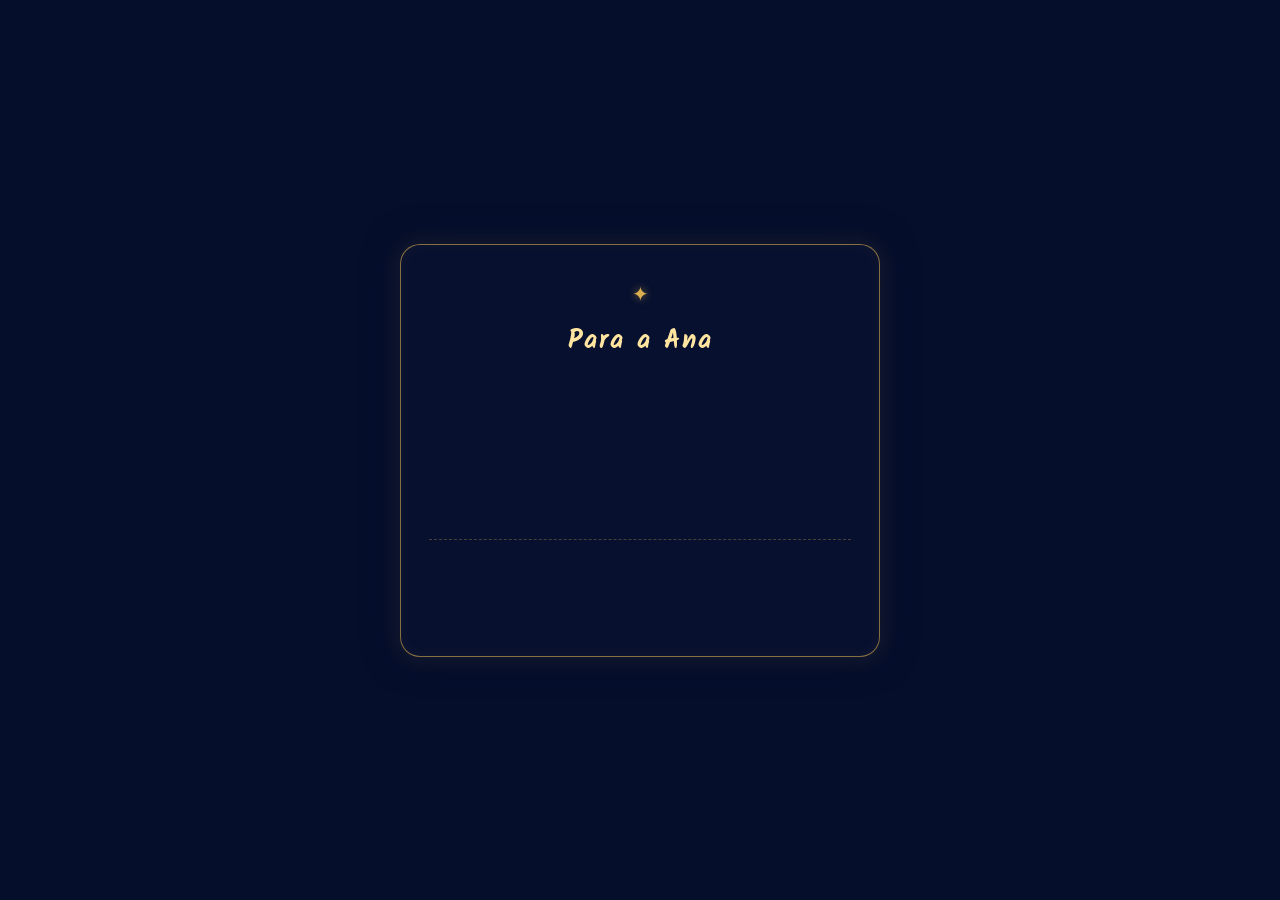
<file: hb.html>
<!doctype html>
<html lang="pt-BR">
  <head>
    <meta charset="UTF-8" />
    <meta name="viewport" content="width=device-width, initial-scale=1.0" />
    <title>Ana Noctis</title>
    <link rel="shortcut icon" href="img/favicon.png" type="image/x-icon" />
    <link rel="stylesheet" href="css/style.css?v=5.0" />
    <link rel="stylesheet" href="css/hb.css?v=3.0" />
  </head>

  <body>
    <main class="app-tela02">
      <!-- 1. CARTA DE ANIVERSÁRIO -->
      <section id="cartinha-container" class="cartinha-container revelar">
        <div class="cartinha-card">
          <div class="detalhe-top-estrela">✦</div>
          <h2 class="cartinha-titulo typer">Para a Ana,</h2>

          <div class="cartinha-corpo">
            <p class="typer">Todo o carinho ainda existe em mim.</p>
            <p class="typer">
              Por favor, seja o mais feliz que você consiga ser. Cuide da sua
              saúde e da sua mente. Ame todas as suas versões (exceto a de
              ignorância máxima, melhore). Esteja sempre bem pra cuidar da
              Alice, Lívia e Nina. E, por favor, leia Masssacre da Família Hope.
            </p>
            <p class="typer">
              Não esquecerei das memórias que criamos. Sempre estarei torcendo
              pela sua felicidade e você sempre terá lugar em mim.
            </p>

            <p class="assina typer">Feliz aniversário! ✨</p>
          </div>

          <div class="cartinha-rodape typer">13 . 11 . 2026</div>

          <button
            id="btn-soprar"
            class="btn-soprar"
            onclick="acionarSoprarVelas()"
          >
            SOPRAR AS VELAS
          </button>
        </div>
      </section>

      <!-- 2. CANVAS DO BOLO -->
      <div id="container-bolo" class="container-bolo oculto">
        <canvas id="bolo-canvas"></canvas>
      </div>

      <!-- 3. ESTRELA FINAL CELESTIAL -->
      <div id="estrela-final" class="estrela-final">
        <svg
          viewBox="0 0 100 100"
          fill="none"
          xmlns="http://www.w3.org/2000/svg"
        >
          <path
            d="M50 0 C50 32 68 50 100 50 C68 50 50 68 50 100 C50 68 32 50 0 50 C32 50 50 32 50 0 Z"
            fill="#FFE5A0"
          />
        </svg>
      </div>
    </main>

    <script src="js/hb.js?v=3.0"></script>
  </body>
</html>
</file>
<file: css/style.css>
@import url("https://fonts.googleapis.com/css2?family=Kalam:wght@300;400;700&display=swap");

/* =========================================================

 ANA NOCTIS — COUNTDOWN

 ========================================================= */

* {
  margin: 0;

  padding: 0;

  box-sizing: border-box;
}

html,
body {
  width: 100%;

  height: 100%;
}

body {
  background: #050e2b;

  color: #f7eedb;

  font-family: "Kalam", cursive;

  font-weight: 300;

  font-style: normal;

  overflow: hidden;
}

/* =========================================================

    APLICAÇÃO

    ========================================================= */

.app {
  position: relative;

  width: 100vw;

  height: 100vh;

  overflow: hidden;

  margin-top: -25px;
}

/* =========================================================

    TELAS

    ========================================================= */

.tela {
  position: absolute;

  inset: 0;

  width: 100%;

  height: 100%;

  display: flex;

  align-items: center;

  justify-content: center;

  opacity: 0;

  visibility: hidden;

  pointer-events: none;

  transition:
    opacity 0.8s ease,
    visibility 0.8s ease;
}

#tela-01 {
  opacity: 1;

  visibility: visible;

  pointer-events: auto;
}

/* =========================================================

 VISUAL

 ========================================================= */

.visual {
  position: absolute;

  inset: 0;

  width: 100%;

  height: 100%;

  display: flex;

  align-items: center;

  justify-content: center;

  z-index: 0;
}

.visual svg {
  display: block;

  width: 100vw;

  height: 100vh;
}

/* =========================================================

 CONTEÚDO

 ========================================================= */

.conteudo {
  position: absolute;

  inset: 0;

  width: 100%;

  height: 100%;

  pointer-events: none;

  z-index: 10;
}

/* =========================================================

 1. ESTRELAS DO CÉU

 ========================================================= */

#ceu #estrelas > * {
  opacity: 0;

  transform-box: fill-box;

  transform-origin: center;
}

.fase-ceu #ceu #estrelas > * {
  animation:
    aparecer-estrela 1.2s ease-out forwards,
    pulsar-estrela var(--duracao-estrela) ease-in-out var(--atraso-estrela)
      infinite;
}

@keyframes aparecer-estrela {
  from {
    opacity: 0;
  }

  to {
    opacity: 1;
  }
}

@keyframes pulsar-estrela {
  0%,
  100% {
    transform: scale(0.85);

    filter: drop-shadow(0 0 2px rgb(189, 253, 199))
      drop-shadow(0 0 4px rgba(199, 141, 15, 0.773));
  }

  50% {
    transform: scale(1.15);

    filter: drop-shadow(0 0 3px rgba(247, 238, 219, 0.945))
      drop-shadow(0 0 7px rgba(232, 161, 9, 0.799));
  }
}

/* =========================================================

 2. PONTINHOS DOURADOS

 ========================================================= */

#pontinhos circle {
  opacity: 0;

  transform-box: fill-box;

  transform-origin: center;
}

.fase-pontinhos #pontinhos circle {
  animation:
    aparecer-pontinho 1s ease-out var(--atraso-pontinho, 0s) forwards,
    brilho-pontinho var(--duracao-pontinho, 4s) ease-in-out
      calc(var(--atraso-pontinho, 0s) + 1s) infinite;
}

@keyframes aparecer-pontinho {
  0% {
    opacity: 0;

    transform: scale(0.2);
  }

  70% {
    opacity: 1;

    transform: scale(1.15);
  }

  100% {
    opacity: 1;

    transform: scale(1);
  }
}

@keyframes brilho-pontinho {
  0% {
    opacity: 0.4;

    transform: scale(0.85);
  }

  50% {
    opacity: 1;

    transform: scale(1.15);
  }

  100% {
    opacity: 0.4;

    transform: scale(0.85);
  }
}

/* =========================================================

 3. ÓRBITA

 ========================================================= */

#orbita path {
  opacity: 1;

  fill: none;

  stroke-dasharray: 1;

  stroke-dashoffset: 1;
}

.fase-orbita #orbita path {
  animation: desenhar-orbita 3.2s cubic-bezier(0.4, 0, 0.2, 1) forwards;
}

@keyframes desenhar-orbita {
  from {
    stroke-dashoffset: 1;
  }

  to {
    stroke-dashoffset: 0;
  }
}

/* =========================================================

 4. ELEMENTOS DA ÓRBITA

 ========================================================= */

/*

 As quatro estrelas da órbita ficam escondidas

 durante o desenho da linha.

*/

#circulo #estrela-esquerda,
#circulo #estrela-superior,
#circulo #estrela-inferior,
#circulo #estrela-direita {
  opacity: 0;
}

.fase-elementos-orbita #circulo #estrela-esquerda,
.fase-elementos-orbita #circulo #estrela-superior,
.fase-elementos-orbita #circulo #estrela-inferior,
.fase-elementos-orbita #circulo #estrela-direita {
  animation: aparecer-elemento-orbita 0.8s ease-out forwards;
}

@keyframes aparecer-elemento-orbita {
  from {
    opacity: 0;
  }

  to {
    opacity: 1;
  }
}

/* =========================================================

 5. ESTRELA-CONTADOR

 ========================================================= */

#estrela-contador {
  opacity: 0;

  filter: drop-shadow(0 0 2px rgba(246, 186, 72, 0.35))
    drop-shadow(0 0 5px rgba(246, 186, 72, 0.16));
}

.fase-conteudo #estrela-contador {
  animation:
    aparecer-estrela-contador 1s ease-out forwards,
    brilho-estrela-contador 2.8s ease-in-out 1s infinite;
}

@keyframes aparecer-estrela-contador {
  from {
    opacity: 0;
  }

  to {
    opacity: 1;
  }
}

@keyframes brilho-estrela-contador {
  0% {
    filter: drop-shadow(0 0 2px rgba(246, 186, 72, 0.3))
      drop-shadow(0 0 4px rgba(246, 186, 72, 0.12));
  }

  50% {
    filter: drop-shadow(0 0 4px rgba(246, 186, 72, 0.65))
      drop-shadow(0 0 8px rgba(246, 186, 72, 0.25));
  }

  100% {
    filter: drop-shadow(0 0 2px rgba(246, 186, 72, 0.3))
      drop-shadow(0 0 4px rgba(246, 186, 72, 0.12));
  }
}

/* =========================================================

 6. TÍTULO — ANA NOCTIS

 ========================================================= */

.titulo {
  position: absolute;

  left: 47.5%;

  top: 14.5%;

  transform: translateX(-30%) rotate(-5deg);

  color: #f7eedb;

  font-size: 24px;

  font-weight: normal;

  letter-spacing: 5px;

  white-space: nowrap;

  opacity: 0;
}

.fase-titulo .titulo {
  animation: escrever-titulo 1.5s ease-out forwards;
}

@keyframes escrever-titulo {
  0% {
    opacity: 0;

    clip-path: inset(0 100% 0 0);
  }

  100% {
    opacity: 1;

    clip-path: inset(0 0 0 0);
  }
}

/* =========================================================

 7. FRASE DO MÊS

 ========================================================= */

#frase-mes {
  position: absolute;

  left: 85%;

  bottom: 39%;

  transform: translateX(-50%);

  width: 80%;

  font-size: 14px;

  opacity: 0;
}

.fase-conteudo #frase-mes {
  animation: aparecer-conteudo 1s ease-out forwards;
}

/* =========================================================

 8. DIAS

 ========================================================= */

/* =========================================================

 BRILHO DOURADO ATRÁS DA CONTAGEM DE DIAS

 ========================================================= */

.contador-dias {
  position: absolute;

  display: flex;

  flex-direction: column;

  justify-content: center;

  align-items: center;

  transform: rotate(-5deg);

  opacity: 0;
}

.contador-dias #dias {
  position: relative;

  z-index: 1;
}

.contador-dias::before {
  content: "";

  position: absolute;

  width: 150px;

  height: 150px;

  left: 47%;

  top: 50%;

  transform: translate(-50%, -50%);

  background: radial-gradient(
    circle,
    rgba(178, 126, 14, 0.327) 0%,

    rgba(219, 175, 80, 0.23) 55%,

    rgba(219, 175, 80, 0.03) 100%,

    transparent 75%
  );

  filter: blur(25px);

  pointer-events: none;

  z-index: 0;

  animation: brilho-dias 4s ease-in-out infinite;
}

@keyframes brilho-dias {
  0%,
  100% {
    opacity: 0.55;

    transform: translate(-50%, -50%) scale(0.92);
  }

  50% {
    opacity: 1;

    transform: translate(-50%, -50%) scale(1.08);
  }
}

.fase-conteudo .contador-dias {
  animation: aparecer-conteudo 1s ease-out 0.15s forwards;
}

.contador-dias #dias {
  font-size: 100px;
}

.dias-sub {
  font-size: 26px;

  margin-top: -50px;
}

/* =========================================================

 9. HORAS / MINUTOS / SEGUNDOS

 ========================================================= */

.contador-hms {
  position: absolute;

  left: 50.2%;

  top: 69.5%;

  transform: translate(-50%, -50%);

  display: flex;

  align-items: center;

  justify-content: center;

  color: #f7eedb;

  font-size: 18px;

  letter-spacing: 2px;

  white-space: nowrap;

  gap: 10px;

  opacity: 0;
}

.fase-conteudo .contador-hms {
  animation: aparecer-conteudo 1s ease-out 0.3s forwards;
}

.contador span {
  display: inline-block;
}

.contador .separador {
  margin-top: -20px;
}

.time {
  display: flex;

  flex-direction: column;

  align-items: center;

  justify-content: center;
}

.time-titulo {
  font-size: 28px;
}

.time-sub {
  font-size: 12px;
}

/* =========================================================

 10. FRASE FINAL

 ========================================================= */

.frase {
  position: absolute;

  left: 50%;

  bottom: 13%;

  transform: translateX(-50%);

  width: 80%;

  text-align: center;

  color: #f7eedb;

  font-size: 14px;

  line-height: 1.6;

  letter-spacing: 1.5px;

  font-style: italic;

  opacity: 0;
}

.fase-conteudo .frase {
  animation: aparecer-frase 1.2s ease-out 0.5s forwards;
}

@keyframes aparecer-frase {
  from {
    opacity: 0;

    transform: translateX(-50%) translateY(8px);
  }

  to {
    opacity: 0.85;

    transform: translateX(-50%) translateY(0);
  }
}

/* =========================================================

 11. ANIMAÇÃO DE CONTEÚDO

 ========================================================= */

@keyframes aparecer-conteudo {
  from {
    opacity: 0;
  }

  to {
    opacity: 1;
  }
}

/* =========================================================

 12. OUTROS ELEMENTOS QUE APARECEM COM O CONTADOR

 ========================================================= */

#estrela-superior_2,
#linha-estrela-branca,
#linha-estrela-dourada,
#linha-estrela-inferior {
  opacity: 0;
}

.fase-conteudo #estrela-superior_2,
.fase-conteudo #linha-estrela-branca,
.fase-conteudo #linha-estrela-dourada,
.fase-conteudo #linha-estrela-inferior {
  animation: aparecer-conteudo 1s ease-out forwards;
}

/* =========================================================

 13. REDUÇÃO DE MOVIMENTO

 ========================================================= */

@media (prefers-reduced-motion: reduce) {
  *,
  *::before,
  *::after {
    animation-duration: 0.01ms !important;

    animation-delay: 0s !important;

    animation-iteration-count: 1 !important;
  }
}

@media (max-width: 420px) {
  .titulo {
    left: 42%;

    top: 16%;
  }

  #frase-mes {
    left: 73%;

    top: 57%;
  }

  .contador-dias {
    left: 40%;

    top: 30%;
  }

  .contador-hms {
    left: 50%;

    top: 67.5%;
  }

  .frase {
    bottom: 16%;
  }
}

/* =====================================================

 ANA NOCTIS — TRANSIÇÃO DO DIA DO ANIVERSÁRIO

 ===================================================== */

/* 1. Esconde o conteúdo antigo do contador */

body.dia-chegou .conteudo {
  opacity: 0 !important;

  visibility: hidden !important;

  transition:
    opacity 0.8s ease,
    visibility 0.8s ease;
}

/* Mantém o céu, mas remove os enfeites da cena anterior */

body.dia-chegou #linha-estrela-branca,
body.dia-chegou #linha-estrela-dourada,
body.dia-chegou #linha-estrela-inferior,
body.dia-chegou #estrela-superior_2,
body.dia-chegou #estrela-contador {
  opacity: 0 !important;

  animation: none !important;
}

/* 2. A órbita original volta a ser desenhada em dourado */

body.dia-chegou #orbita path {
  opacity: 1;

  stroke: #dbaf50;

  stroke-width: 1;

  fill: none;

  stroke-dasharray: 1;

  stroke-dashoffset: 1;

  animation: desenhar-orbita-dourada 2.5s cubic-bezier(0.4, 0, 0.2, 1) forwards !important;
}

@keyframes desenhar-orbita-dourada {
  from {
    stroke-dashoffset: 1;
  }

  to {
    stroke-dashoffset: 0;
  }
}

/* Elas reaparecem depois do desenho */

body.dia-chegou.orbita-pronta #circulo #estrela-esquerda,
body.dia-chegou.orbita-pronta #circulo #estrela-superior,
body.dia-chegou.orbita-pronta #circulo #estrela-inferior,
body.dia-chegou.orbita-pronta #circulo #estrela-direita {
  animation: aparecer-elemento-orbita 0.8s ease-out forwards !important;
}

/* =========================================================

 4. CAMADA DAS ESTRELAS CADENTES (ÓRBITA CURVA CORRIGIDA)

 ========================================================= */

.estrelas-cadentes {
  position: absolute;

  left: 50%;

  top: 39.2%;

  width: 0;

  height: 0;

  z-index: 5;

  pointer-events: none;

  visibility: hidden;
}

body.dia-chegou.orbita-pronta .estrelas-cadentes {
  visibility: visible;
}

/* O anel circular alinhado exatamente no centro da órbita */

.estrela-cadente {
  --angulo: 0deg;

  --duracao: 3.5s;

  --atraso: 0s;

  --raio: min(100vw, 200px);

  position: absolute;

  left: calc(var(--raio) * -1);

  top: calc(var(--raio) * -0.92);

  width: calc(var(--raio) * 2);

  height: calc(var(--raio) * 2);

  border-radius: 50%;

  opacity: 0;

  /* Gradiente cônico que desenha a cauda curva */

  background: conic-gradient(
    from 300deg,

    transparent 0deg,

    rgba(219, 175, 80, 0) 10deg,

    rgba(219, 175, 80, 0.45) 35deg,

    rgba(255, 229, 160, 0.95) 60deg,

    transparent 60deg
  );

  /* Máscara: cauda orbital bem fina e delicada */

  -webkit-mask: radial-gradient(
    circle at center,

    transparent calc(50% - 1.3px),
    #000 calc(50% - 0.8px),
    #000 50%,

    transparent calc(50% + 0.5px)
  );

  mask: radial-gradient(
    circle at center,

    transparent calc(50% - 1.3px),
    #000 calc(50% - 0.8px),
    #000 50%,

    transparent calc(50% + 0.5px)
  );

  filter: drop-shadow(0 0 4px rgba(246, 186, 72, 0.8));
}

/* Bolinha luminosa na ponta da cauda */

.estrela-cadente::before {
  content: "";

  position: absolute;

  top: 0;

  left: 50%;

  width: 6px;

  height: 6px;

  transform: translate(-50%, -50%);

  border-radius: 50%;

  background: #fff4cc;

  box-shadow:
    0 0 3px 1px #fff4cc,
    0 0 7px 2px #ffe5a0,
    0 0 13px 3px rgba(219, 175, 80, 0.9),
    0 0 20px 4px rgba(219, 175, 80, 0.4);
}

/* Configurações individuais de cada estrela */

.estrela-1 {
  --angulo: 15deg;

  --duracao: 5.5s;

  --atraso: 0s;

  --raio: min(100vw, 175px);
}

.estrela-2 {
  --angulo: 140deg;

  --duracao: 5.5s;

  --atraso: 0.7s;

  --raio: min(100vw, 215px);
}

.estrela-3 {
  --angulo: 265deg;

  --duracao: 5.5s;

  --atraso: 1.5s;

  --raio: min(100vw, 190px);
}

.estrela-4 {
  --angulo: 75deg;

  --duracao: 5.5s;

  --atraso: 0.3s;

  --raio: min(100vw, 255px);
}

.estrela-5 {
  --angulo: 310deg;

  --duracao: 5.5s;

  --atraso: 1.1s;

  --raio: min(100vw, 230px);
}

.estrela-6 {
  --angulo: 195deg;

  --duracao: 5.5s;

  --atraso: 1.9s;

  --raio: min(100vw, 285px);
}

.estrela-7 {
  --angulo: 110deg;

  --duracao: 5.5s;

  --atraso: 0.5s;
}

.estrela-8 {
  --angulo: 345deg;

  --duracao: 5.5s;

  --atraso: 2.2s;

  --raio: min(100vw, 265px);
}

.estrela-9 {
  --angulo: 220deg;

  --duracao: 5.5s;

  --atraso: 1.3s;

  --raio: min(100vw, 290px);
}

/* Animação que gira o anel suavemente */

body.dia-chegou.orbita-pronta .estrela-cadente {
  animation: girar-estrela var(--duracao) linear var(--atraso) infinite;
}

@keyframes girar-estrela {
  0% {
    transform: rotate(var(--angulo));

    opacity: 0;
  }

  10% {
    opacity: 1;
  }

  85% {
    opacity: 1;
  }

  100% {
    transform: rotate(calc(var(--angulo) + 360deg));

    opacity: 0;
  }
}

/* =========================================

 MENSAGEM DE ANIVERSÁRIO

 ========================================= */

.mensagem-aniversario {
  position: absolute;

  left: 50%;

  top: 42%;

  transform: translate(-50%, -50%);

  width: 80%;

  z-index: 8;

  display: flex;

  flex-direction: column;

  align-items: center;

  justify-content: center;

  gap: 5px;

  text-align: center;

  font-size: 1em;

  line-height: 1.3;

  color: #f4dfa4;

  opacity: 0;

  visibility: hidden;
}

/* O nome recebe um pouco mais de destaque */

.nome-aniversario {
  font-size: 2em;

  color: #dbaf50;
}

.data-aniv {
  font-size: 0.8em;

  color: #f4dfa4;
}

/* A mensagem só aparece depois da entrada das estrelas */

body.dia-chegou.mensagem-visivel .mensagem-aniversario {
  animation: revelar-mensagem 1.8s ease-out forwards;
}

@keyframes revelar-mensagem {
  0% {
    opacity: 0;

    visibility: visible;

    transform: translate(-50%, -44%);
  }

  100% {
    opacity: 1;

    visibility: visible;

    transform: translate(-50%, -50%);
  }
}

/* =========================================================

 REINVENTANDO A MENSAGEM COM O ARCO PORTAL

 ========================================================= */

.mensagem-aniversario {
  position: absolute;

  left: 45%;

  top: 15%;

  transform: translate(-50%, -50%);

  width: 320px;

  height: 420px;

  z-index: 8;

  display: flex;

  flex-direction: column;

  align-items: center;

  justify-content: center;

  gap: 8px;

  text-align: center;

  opacity: 0;

  visibility: hidden;

  pointer-events: none;
}

/* Quando chega a hora, revela todo o conjunto do portal */

body.dia-chegou.mensagem-visivel .mensagem-aniversario {
  opacity: 1;

  visibility: visible;

  pointer-events: auto;

  transition: opacity 1s ease;
}

/* O Arco SVG */

.portal-svg {
  position: absolute;

  inset: 0;

  width: 100%;

  height: 100%;

  pointer-events: none;

  z-index: 1;
}

.portal-svg .linha-portal {
  stroke-dasharray: 1000;

  stroke-dashoffset: 1000;

  transition: stroke-dashoffset 2.2s cubic-bezier(0.4, 0, 0.2, 1);
}

.portal-svg .lua-portal {
  opacity: 0;

  transition: opacity 1s ease 1.5s;
}

body.dia-chegou.mensagem-visivel .portal-svg .linha-portal {
  stroke-dashoffset: 0;
}

body.dia-chegou.mensagem-visivel .portal-svg .lua-portal {
  opacity: 1;
}

/* O Texto dentro do portal */

.texto-portal {
  position: relative;

  left: 27%;

  top: 70%;

  transform: translate(-50%, -50%);

  z-index: 2;

  display: flex;
  flex-direction: column;
  align-items: center;
  gap: 4px;
  margin-top: 15px;
  color: #f4dfa4;
  font-size: 1.2em;
}

.nome-aniversario {
  font-size: 2em;

  color: #dbaf50;

  letter-spacing: 2px;
}

.data-aniv {
  font-size: 0.8em;

  color: #f4dfa4;

  letter-spacing: 3px;
}

/* =========================================================

 BOTÃO ABRIR E MICRO-INTERAÇÕES

 ========================================================= */

.btn-abrir {
  position: relative;

  bottom: -100%;
  left: 7%;

  z-index: 3;

  margin-top: 25px;

  padding: 10px 42px;

  font-family: inherit;

  font-size: 14px;

  letter-spacing: 4px;

  color: #ffe5a0;

  background: rgba(5, 14, 43, 0.7);

  border: 1px solid rgba(219, 175, 80, 0.7);

  border-radius: 25px;

  cursor: pointer;

  outline: none;

  backdrop-filter: blur(4px);

  box-shadow: 0 0 14px rgba(246, 186, 72, 0.25);

  opacity: 0;

  transform: translateY(15px);

  transition: all 0.4s cubic-bezier(0.175, 0.885, 0.32, 1.275);
}

body.dia-chegou.mensagem-visivel .btn-abrir {
  opacity: 1;

  transform: translateY(0);

  transition:
    opacity 1s ease 1.8s,
    transform 1s ease 1.8s,
    background 0.3s,
    box-shadow 0.3s;
}

.btn-abrir:hover {
  background: rgba(246, 186, 72, 0.2);

  border-color: #ffe5a0;

  color: #ffffff;

  box-shadow: 0 0 22px rgba(246, 186, 72, 0.6);

  transform: translateY(-2px) scale(1.05);
}

/* Animação suave ao clicar para ir para a tela-02 */

body.saindo-da-tela #tela-01 {
  opacity: 0;

  transform: scale(0.95);

  transition: all 0.8s ease-in;
}

/* =====================================================
   TRANSIÇÃO: ÓRBITA → PORTAL → BOTÃO
   ===================================================== */

/* A órbita e as estrelas permanecem até a mensagem terminar. */
#circulo {
  transition: opacity 0.9s ease;
}

.estrelas-cadentes {
  opacity: 0;
  transition:
    opacity 0.9s ease,
    visibility 0s linear 0.9s;
}

body.dia-chegou.orbita-pronta .estrelas-cadentes {
  opacity: 1;
  visibility: visible;
}

/* Após a mensagem, a órbita e as estrelas desaparecem. */
body.dia-chegou.transicao-portal #circulo {
  opacity: 0;
}

body.dia-chegou.transicao-portal .estrelas-cadentes {
  opacity: 0;
  visibility: hidden;
}

/* O portal fica escondido até começar sua etapa. */
.portal-svg {
  opacity: 0;
  transition: opacity 0.5s ease;
}

.portal-svg .linha-portal {
  stroke-dasharray: 1000;
  stroke-dashoffset: 1000;
  transition: none;
}

.portal-svg .lua-portal {
  opacity: 0;
  transition: opacity 0.8s ease;
}

/* O portal aparece e começa a ser desenhado. */
body.dia-chegou.portal-iniciando .portal-svg {
  opacity: 1;
}

body.dia-chegou.portal-iniciando .portal-svg .linha-portal {
  stroke-dashoffset: 0;
  transition: stroke-dashoffset 2.2s cubic-bezier(0.4, 0, 0.2, 1);
}

body.dia-chegou.portal-iniciando .portal-svg .lua-portal {
  opacity: 1;
  transition-delay: 1.4s;
}

/* O botão só fica disponível quando o portal termina. */
.btn-abrir {
  opacity: 0;
  visibility: hidden;
  transform: translateY(12px);
  pointer-events: none;
}

body.dia-chegou.portal-pronto .btn-abrir {
  visibility: visible;
  opacity: 1;
  transform: translateY(0);
  pointer-events: auto;
  transition:
    opacity 0.9s ease,
    transform 0.9s ease,
    background 0.3s ease,
    box-shadow 0.3s ease;
}

body.dia-chegou.portal-pronto .btn-abrir:hover {
  transform: translateY(-2px) scale(1.05);
}

/* Evita que regras antigas iniciem o portal cedo demais. */
body.dia-chegou.mensagem-visivel:not(.portal-iniciando)
  .portal-svg
  .linha-portal {
  stroke-dashoffset: 1000;
  transition: none;
}

body.dia-chegou.mensagem-visivel:not(.portal-iniciando)
  .portal-svg
  .lua-portal {
  opacity: 0;
  transition: none;
}

/* Evita que regras antigas revelem o botão antes da hora. */
body.dia-chegou.mensagem-visivel:not(.portal-pronto) .btn-abrir {
  opacity: 0;
  visibility: hidden;
  pointer-events: none;
  transform: translateY(12px);
}
</file>
<file: css/hb.css>
/* =========================================================
   ANA NOCTIS — TELA 02 (CARTA + BOLO DE PALAVRAS)
   ========================================================= */

.app-tela02 {
  position: relative;
  width: 100vw;
  height: 100vh;
  background: #050e2b;
  overflow: hidden;
  display: flex;
  align-items: center;
  justify-content: center;
}

/* CONTAINER DA CARTINHA */
.cartinha-container {
  position: relative;
  z-index: 10;
  width: 90%;
  max-width: 480px;
  opacity: 1;
  transform: translateY(0);
  transition:
    opacity 0.8s ease,
    transform 0.8s ease;
}

.cartinha-container.esconder {
  opacity: 0;
  transform: translateY(-20px) scale(0.96);
  pointer-events: none;
}

.cartinha-card {
  position: relative;
  background: rgba(8, 18, 48, 0.88);
  border: 1px solid rgba(219, 175, 80, 0.6);
  border-radius: 20px;
  padding: 35px 28px;
  box-shadow:
    0 0 35px rgba(5, 14, 43, 0.95),
    0 0 22px rgba(219, 175, 80, 0.18),
    inset 0 0 15px rgba(219, 175, 80, 0.05);
  backdrop-filter: blur(12px);
  color: #f7eedb;
  text-align: center;
}

.detalhe-top-estrela {
  font-size: 20px;
  color: #dbaf50;
  margin-bottom: 8px;
  text-shadow: 0 0 8px rgba(219, 175, 80, 0.6);
}

.cartinha-titulo {
  font-size: 26px;
  color: #ffe5a0;
  margin-bottom: 18px;
  letter-spacing: 2px;
  font-weight: bold;
}

.cartinha-corpo {
  font-size: 15.5px;
  line-height: 1.75;
  color: #f4dfa4;
  margin-bottom: 20px;
}

.cartinha-corpo p {
  margin-bottom: 14px;
  min-height: 1.5em;
}

.cartinha-corpo .assina {
  margin-top: 18px;
  color: #ffe5a0;
  font-style: italic;
}

.cartinha-rodape {
  font-size: 12px;
  letter-spacing: 4px;
  color: #dbaf50;
  opacity: 0.8;
  border-top: 1px dashed rgba(219, 175, 80, 0.3);
  padding-top: 14px;
  margin-bottom: 20px;
}

/* BOTÃO DE SOPRAR AS VELAS */
.btn-soprar {
  padding: 12px 32px;
  font-family: inherit;
  font-size: 13px;
  letter-spacing: 3px;
  color: #ffe5a0;
  background: rgba(219, 175, 80, 0.12);
  border: 1px solid rgba(219, 175, 80, 0.8);
  border-radius: 25px;
  cursor: pointer;
  outline: none;
  backdrop-filter: blur(4px);
  box-shadow: 0 0 15px rgba(246, 186, 72, 0.3);
  opacity: 0;
  transform: translateY(12px);
  pointer-events: none;
  transition: all 0.8s cubic-bezier(0.175, 0.885, 0.32, 1.275);
}

.btn-soprar.revelar-btn {
  opacity: 1;
  transform: translateY(0);
  pointer-events: auto;
}

.btn-soprar:hover {
  background: rgba(246, 186, 72, 0.3);
  border-color: #ffe5a0;
  color: #ffffff;
  box-shadow: 0 0 24px rgba(246, 186, 72, 0.65);
  transform: translateY(-2px) scale(1.04);
}

/* CONTAINER DO CANVAS DO BOLO */
.container-bolo {
  position: absolute;
  inset: 0;
  display: flex;
  align-items: center;
  justify-content: center;
  z-index: 2;
  opacity: 0;
  transform: scale(0.92);
  transition:
    opacity 1.2s ease,
    transform 1.2s ease;
  pointer-events: none;
}

.container-bolo.oculto {
  display: none;
}

.container-bolo.revelar {
  display: flex;
  opacity: 1;
  transform: scale(1);
  pointer-events: auto;
}

#bolo-canvas {
  width: 100%;
  height: 100%;
  max-width: 800px;
  max-height: 800px;
}

/* =========================================================
   ESTRELA FINAL CELESTIAL
   ========================================================= */
.estrela-final {
  position: absolute;
  top: 50%;
  left: 50%;
  transform: translate(-50%, -50%) scale(0.3);
  width: 48px;
  height: 48px;
  z-index: 20;
  opacity: 0;
  pointer-events: none;
  filter: drop-shadow(0 0 12px rgba(255, 229, 160, 0.9))
    drop-shadow(0 0 28px rgba(219, 175, 80, 0.6));
  transition:
    opacity 2s ease,
    transform 2.5s cubic-bezier(0.175, 0.885, 0.32, 1.275);
}

.estrela-final svg {
  width: 100%;
  height: 100%;
}

/* Revelação suave com pulsação contínua */
.estrela-final.revelar {
  opacity: 1;
  transform: translate(-50%, -50%) scale(1);
  animation: pulsar-estrela-final 3.5s ease-in-out 2.5s infinite alternate;
}

@keyframes pulsar-estrela-final {
  0% {
    transform: translate(-50%, -50%) scale(0.92);
    filter: drop-shadow(0 0 10px rgba(255, 229, 160, 0.75))
      drop-shadow(0 0 22px rgba(219, 175, 80, 0.45));
  }
  100% {
    transform: translate(-50%, -50%) scale(1.15);
    filter: drop-shadow(0 0 18px rgba(255, 229, 160, 1))
      drop-shadow(0 0 38px rgba(219, 175, 80, 0.85));
  }
}
</file>
